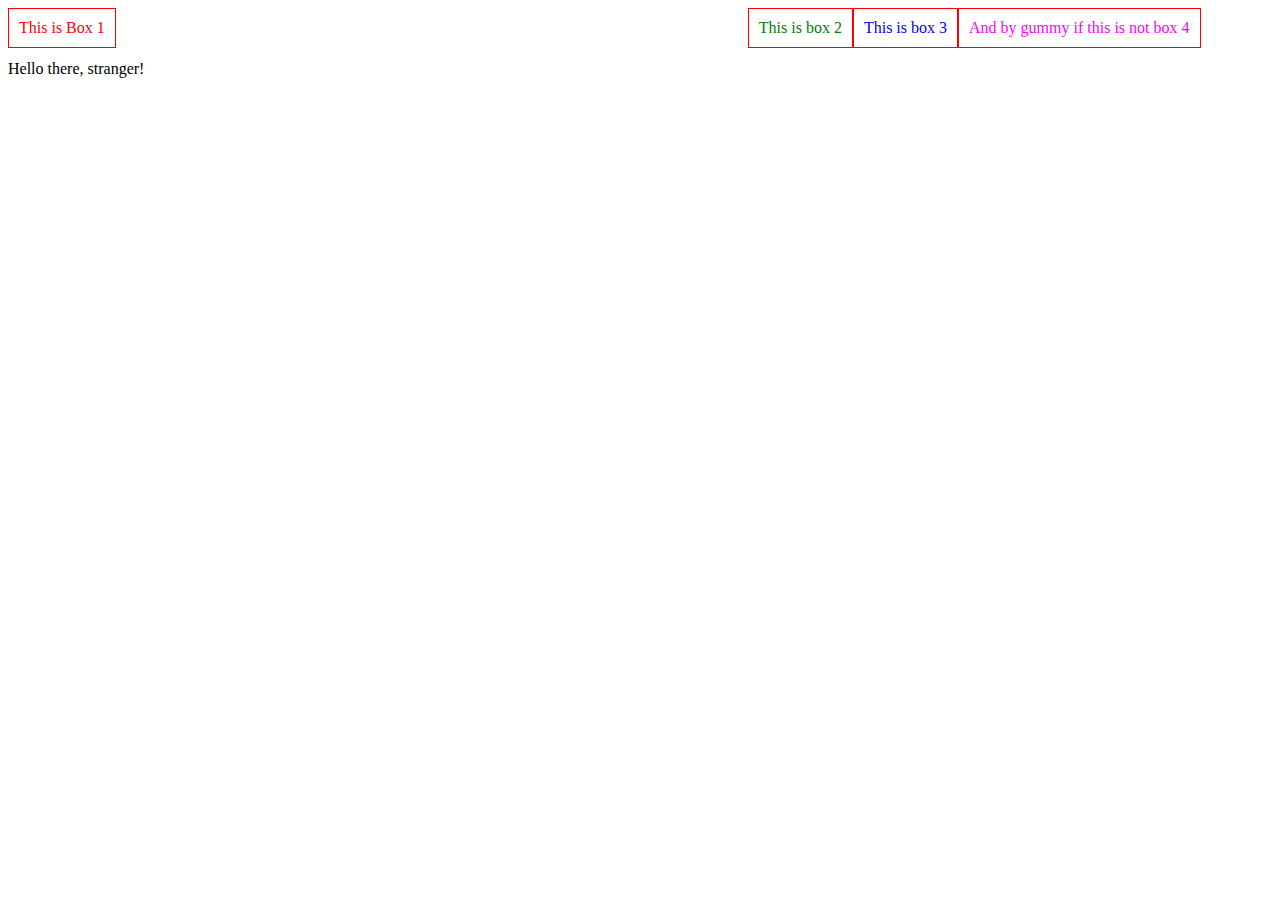
<file: HTML_Knowledge/BasicNavbar.html>
<!DOCTYPE html>
<html lang="en">
<head>
    <meta charset="UTF-8">
    <meta name="viewport" content="width=device-width, initial-scale=1.0">
    <title>Document</title>
    <link rel="stylesheet" href="styles.css">
</head>
<body>
    <div id="box1">This is Box 1</div>
    <div id="box2">This is box 2</div>
    <div id="box3">This is box 3</div>
    <div id="box4">And by gummy if this is not box 4</div>
    <br>
    <br>

<p>Hello there, stranger!</p>    
</body>
</html>
</file>
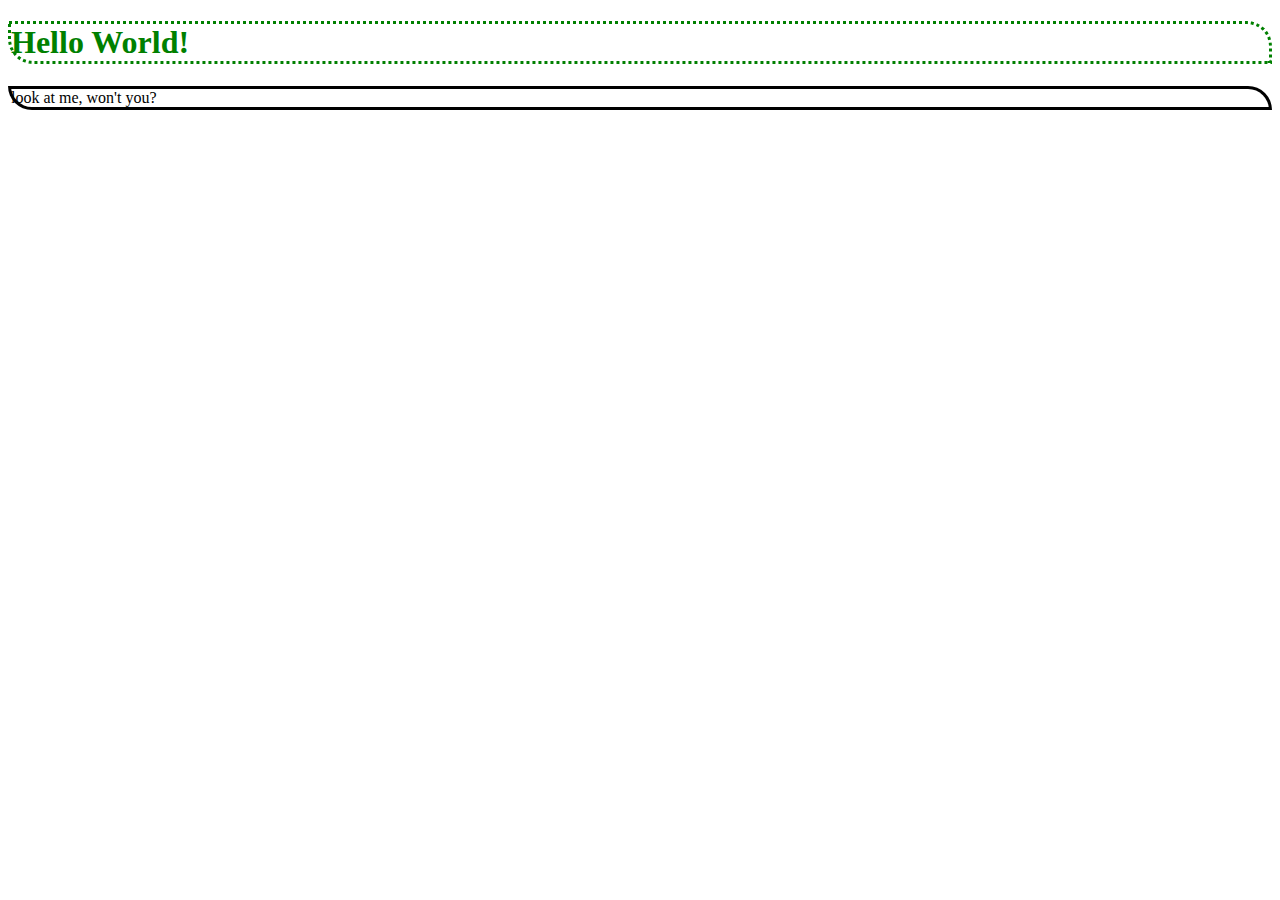
<file: HTML_Knowledge/bordertest.html>
<!DOCTYPE html>
<html>
    <head>
        <title>
            Testing Borders
        </title>
        <link rel="stylesheet" type="text/css" href="style.css">
    </head>
    <body>
        <div>
            <h1>Hello World!</h1>
            <p>look at me, won't you?</p>
        </div>

    </body>
</html>
</file>
<file: HTML_Knowledge/styles.css>
div {
    display: flex;
    justify-content: space-between;
    /* float: left; */
    border: 1px solid #ff0000;
    padding: 10px;
}

#box1 {
    float:left;
    margin-right: 50%;
    color: red;
}

#box2 {
    float: left;
    /* margin-right: 50%; */
    color: green;

}

#box3 {
    float: left;
    /* margin-right: 50%; */
    color: blue;

}

#box4 {
    float: left;
    /* margin-right: 50%; */
    color: #FF00FF;
}
</file>
<file: HTML_Knowledge/style.css>
p {
    border-style: solid;
    border-radius: 0px 25px 0px 25px;
}

h1 {
    border-style: dotted; 
    border-radius: 0px 25px 0px 25px;
    color: green;
}
</file>
